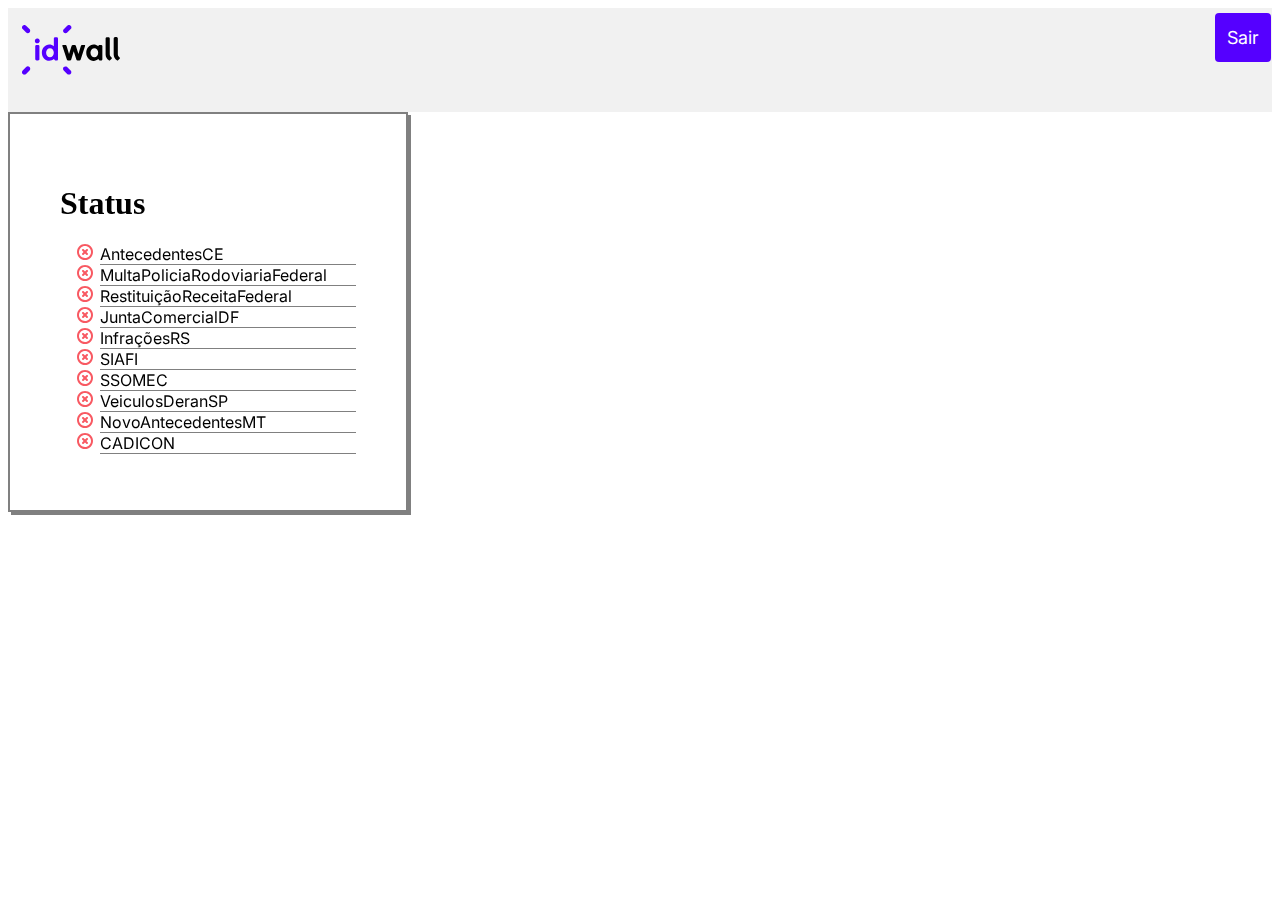
<file: idwall/index.html>
<!DOCTYPE html>
<html lang="pt-BR">

<head>
    <!-- Required meta tags -->
    <meta charset="utf-8">
    <meta name="viewport" content="width=device-width, initial-scale=1">

    <link rel="stylesheet" href="./assets/css/header.css">



    <title>IdWall</title>

</head>

<body>
    <header>
        <div class="header">
            <a href="#" class="logo"><img src="./assets/brand/idwall-logo.svg" alt="" width="100px" height="50px">

            </a>

            <div class="header-right">
                <a class="active" href="#home">Sair</a>

            </div>
        </div>
    </header>


    <div class="container">
        <div class="box-status">
            <div class="border"></div>
            <h1>Status</h1>
            <ul>
                <li>AntecedentesCE</li>
                <li>MultaPoliciaRodoviariaFederal</li>
                <li>RestituiçãoReceitaFederal</li>
                <li>JuntaComercialDF</li>
                <li>InfraçõesRS</li>
                <li>SIAFI</li>
                <li>SSOMEC</li>
                <li>VeiculosDeranSP</li>
                <li>NovoAntecedentesMT</li>
                <li>CADICON</li>
            </ul>
        </div>
    </div>



</body>




</html>
</file>
<file: idwall/assets/css/header.css>
@import url('https://fonts.googleapis.com/css2?family=Inter:wght@100..900&display=swap');

/* Style the header with a grey background and some padding */
.header {
  overflow: hidden;
  background-color: #f1f1f1;
  padding: 5px 1px;
}

/* Style the header links */
.header a {
  float: left;
  color: black;
  text-align: center;
  padding: 12px;
  text-decoration: none;
  font-size: 18px;
  line-height: 25px;
  border-radius: 4px;
  font-family: Inter ;
}

/* Style the logo link (notice that we set the same value of line-height and font-size to prevent the header to increase when the font gets bigger */
.header a.logo {
  font-size: 25px;
  font-weight: bold;
  width: 100px;
  height: 70px;
}

/* Change the background color on mouse-over */
.header a:hover {
  background-color: #ddd;
  color: black;
}

/* Style the active/current link*/
.header a.active {
  background-color: #5500FF;
  color: white;
  
}

/* Float the link section to the right */
.header-right {
  float: right;
  
}

/* Add media queries for responsiveness - when the screen is 500px wide or less, stack the links on top of each other */
@media screen and (max-width: 500px) {
  .header a {
    float: none;
    display: block;
    text-align: left;
  }
  .header-right {
    float: none;
    
  }
}


.box-status {
  position: fixed;
  left: auto;
  width: 400px;
  height: 400px;
  padding: 50px;
  border: 2px solid gray;
  box-sizing: border-box;
  box-shadow: 3px 3px gray;
  
}

.box-status li {
  border-bottom: 1px solid gray;
  font-family: Inter ;
  list-style-image: url(/idwall/assets/brand/offline.svg);   
}
</file>
